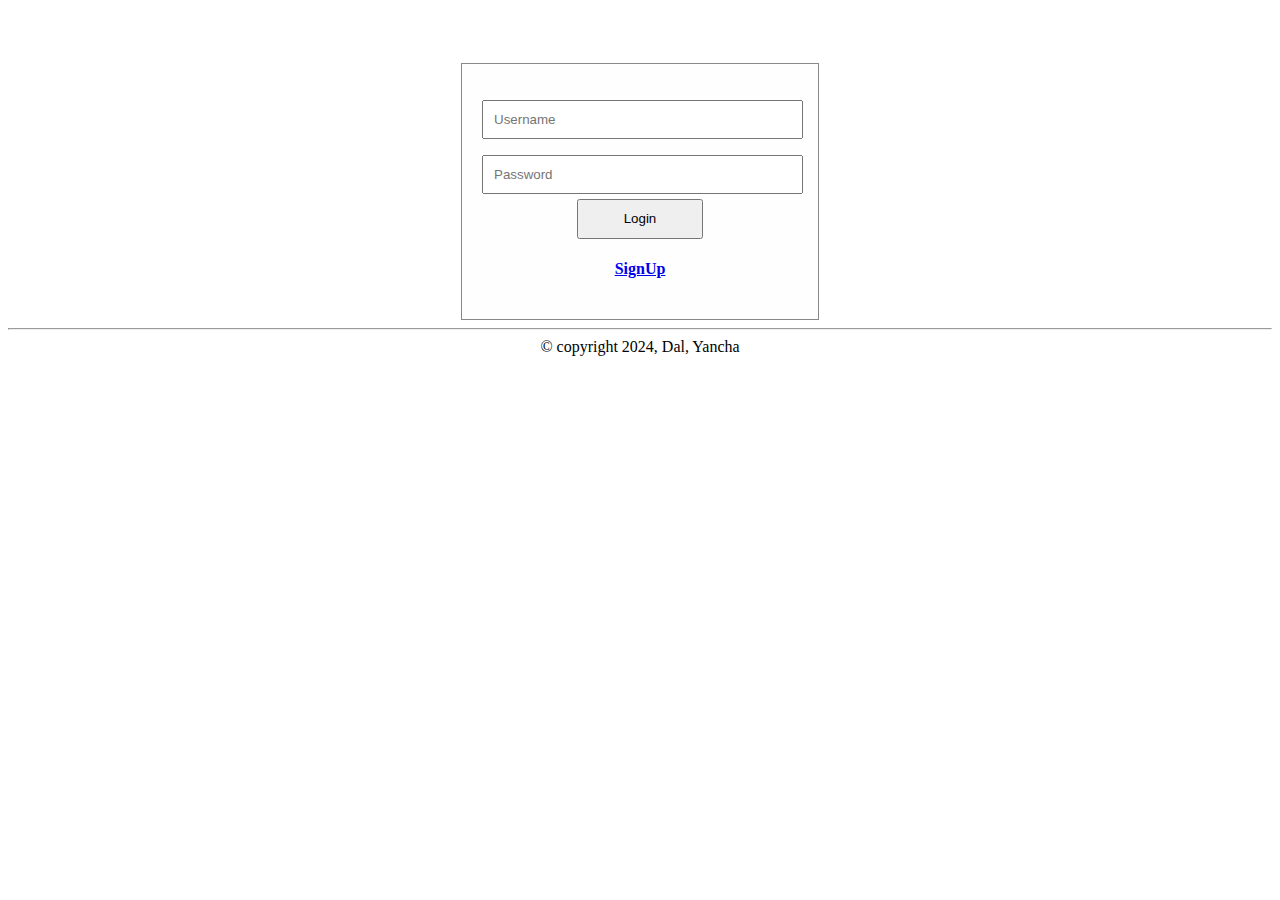
<file: templates/login.html>
<!DOCTYPE html>
<html lang="en">
<head>
    <meta charset="UTF-8">
    <meta name="viewport" content="width=device-width, initial-scale=1.0">
    <title>Document</title>
    <style>
        .login {
            width: 94%;
            padding: 10px;
            margin-top: 5%;
        }
        .login-content {
            background-color: #fefefe;
            margin: auto;
            padding: 20px;
            border: 1px solid #888;
            width: 25%;
            margin-top: 5%;
        }
        .register-form, .login-form {
            display: none;
        }
    </style>
    <script>
        function toggleRegisterForm() {
            const loginForm = document.getElementById('loginForm');
            const registerForm = document.getElementById('registerForm');
            const toggleText = document.getElementById('toggleText');

            if (registerForm.style.display === 'none') {
                registerForm.style.display = 'block';
                loginForm.style.display = 'none';
                toggleText.innerText = 'Login';
            } else {
                registerForm.style.display = 'none';
                loginForm.style.display = 'block';
                toggleText.innerText = 'SignUp';
            }
        }

        // Show login form by default
        window.onload = function() {
            document.getElementById('loginForm').style.display = 'block';
            document.getElementById('toggleText').innerText = 'SignUp';
        }
    </script>
</head>
<body>  
    <div class="login-content">
        <form id="loginForm" class="login-form" method="POST" action="/login"> 
            <input class="login" type="text" name="username" placeholder="Username"/ required> <br>
            <input class="login" type="password" name="password" placeholder="Password"/ required> <br>
            <div style="text-align: center; margin-top: 5px;">
                <input style="width: 40%; height: 40px;" type="submit" value="Login" />
            </div>            
        </form> 
        <h4 style="text-align: center;">
            <a href="javascript:void(0);" onclick="toggleRegisterForm()">
                <span id="toggleText"></span>
            </a>
        </h4>
        <form id="registerForm" class="register-form" method="POST" action="/register">
            <input class="login" type="text" name="new_username" placeholder="Username" required/> <br>
            <input class="login" type="password" name="new_password" placeholder="Password" required/> <br>
            <div style="text-align: center; margin-top: 5px;">
                <input style="width: 40%; height: 40px;" type="submit" value="Register" />
            </div>            
        </form>
    </div>
    <div class="w3-center" style="text-align: center;">
        <hr/>
        &copy; copyright 2024, Dal, Yancha
    </div> 
</body>
</html>
</file>
